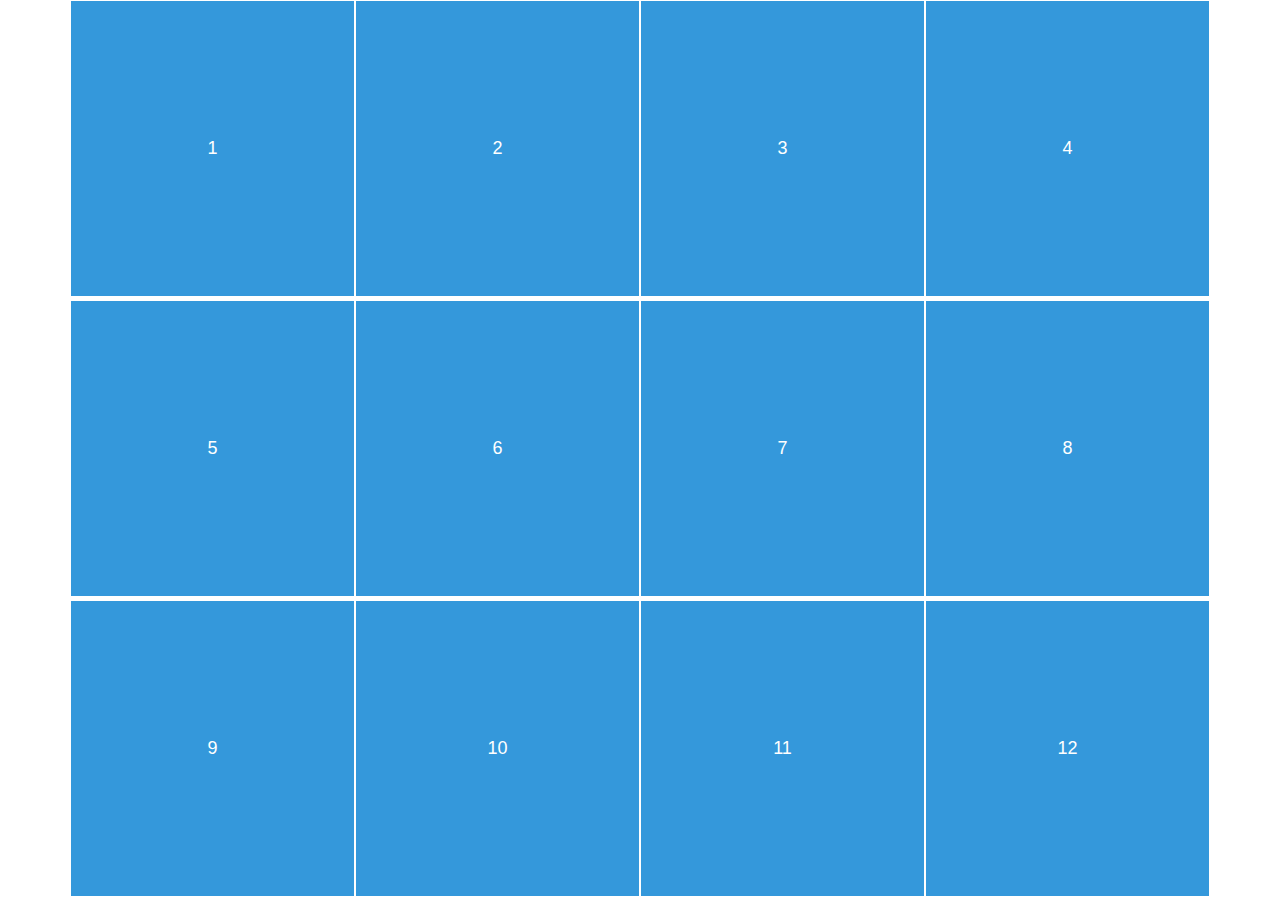
<file: week11/index.html>
<!DOCTYPE html>
<html lang="en">
<head>
    <meta charset="UTF-8">
    <meta name="viewport" content="width=device-width, initial-scale=1.0">
    <title>4x3 Responsive Grid Layout with Bootstrap</title>
    <link rel="stylesheet" href="https://stackpath.bootstrapcdn.com/bootstrap/4.5.2/css/bootstrap.min.css">
    <link rel="stylesheet" href="styles/main.css">
</head>
<body>
    <div class="container">
        <div class="row">
            <div class="col-md-3 col-sm-6 col-12 item">1</div>
            <div class="col-md-3 col-sm-6 col-12 item">2</div>
            <div class="col-md-3 col-sm-6 col-12 item">3</div>
            <div class="col-md-3 col-sm-6 col-12 item">4</div>
            <div class="col-md-3 col-sm-6 col-12 item">5</div>
            <div class="col-md-3 col-sm-6 col-12 item">6</div>
            <div class="col-md-3 col-sm-6 col-12 item">7</div>
            <div class="col-md-3 col-sm-6 col-12 item">8</div>
            <div class="col-md-3 col-sm-6 col-12 item">9</div>
            <div class="col-md-3 col-sm-6 col-12 item">10</div>
            <div class="col-md-3 col-sm-6 col-12 item">11</div>
            <div class="col-md-3 col-sm-6 col-12 item">12</div>
        </div>
    </div>
</body>
</html>
</file>
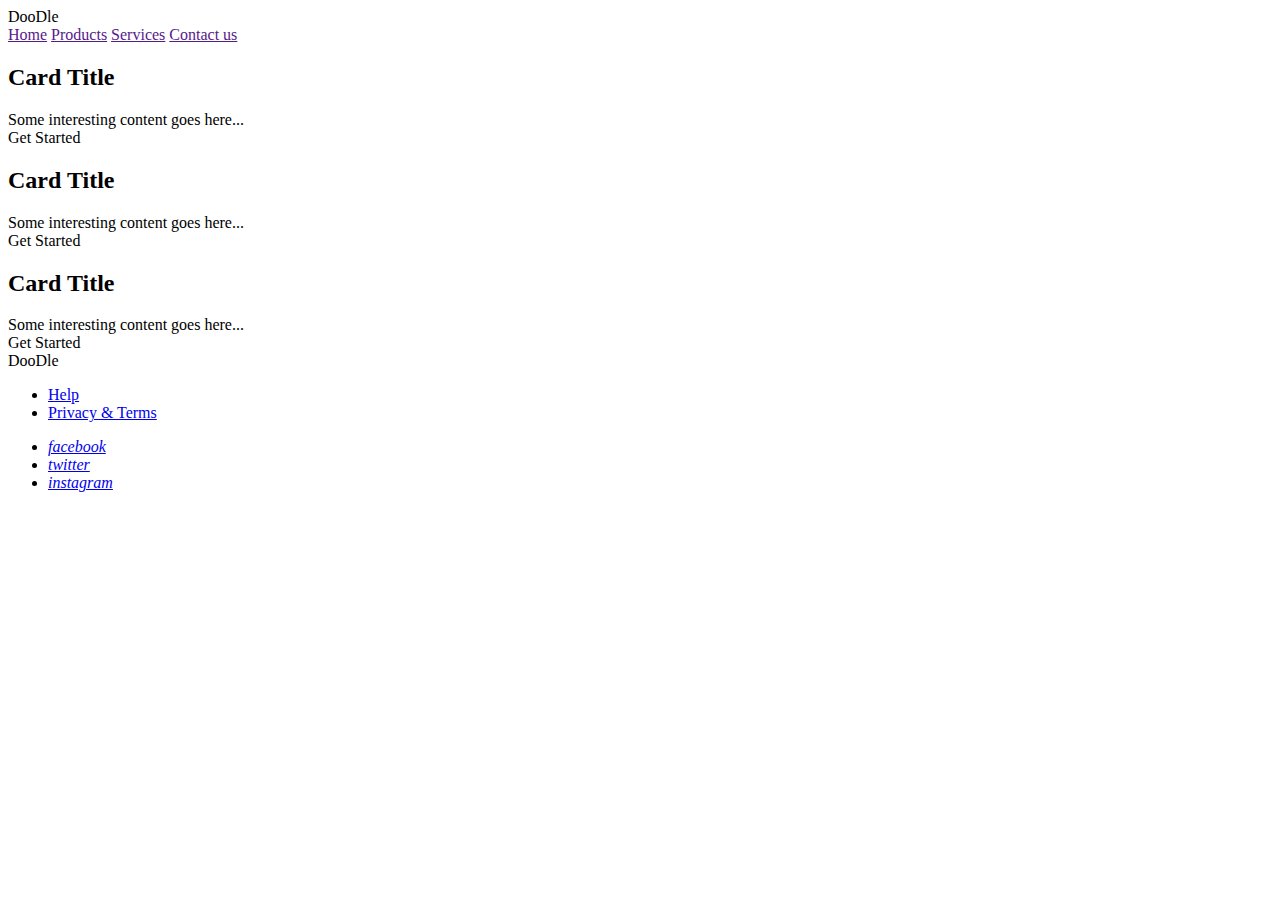
<file: week12.html>
<!DOCTYPE html>
<html lang="en">
  <head>
    <meta charset="UTF-8" />
    <meta name="viewport" content="width=device-width, initial-scale=1.0" />
    <title>MDL Example</title>
    <!-- Include MDL CSS -->
    <link
      rel="stylesheet"
      href="https://code.getmdl.io/1.3.0/material.indigo-pink.min.css"
    />
    <!-- Include MDL JavaScript -->
    <script defer src="https://code.getmdl.io/1.3.0/material.min.js"></script>
  </head>
  <body>
    <div class="mdl-layout mdl-js-layout mdl-layout--fixed-header">
      <header class="mdl-layout__header">
        <div class="mdl-layout__header-row">
          <span class="mdl-layout-title">DooDle</span>
          <div class="mdl-layout-spacer"></div>
          <nav class="mdl-navigation">
            <a class="mdl-navigation__link" href="">Home</a>
            <a class="mdl-navigation__link" href="">Products</a>
            <a class="mdl-navigation__link" href="">Services</a>
            <a class="mdl-navigation__link" href="">Contact us</a>
          </nav>
        </div>
      </header>
      <main class="mdl-layout__content">
        <div class="mdl-grid">
          <div class="mdl-cell mdl-cell--4-col">
            <div class="mdl-card mdl-shadow--2dp">
              <div class="mdl-card__title">
                <h2 class="mdl-card__title-text">Card Title</h2>
              </div>
              <div class="mdl-card__supporting-text">
                Some interesting content goes here...
              </div>
              <div class="mdl-card__actions mdl-card--border">
                <a
                  class="mdl-button mdl-button--colored mdl-js-button mdl-js-ripple-effect"
                >
                  Get Started
                </a>
              </div>
            </div>
          </div>
          <div class="mdl-cell mdl-cell--4-col">
            <div class="mdl-card mdl-shadow--2dp">
              <div class="mdl-card__title">
                <h2 class="mdl-card__title-text">Card Title</h2>
              </div>
              <div class="mdl-card__supporting-text">
                Some interesting content goes here...
              </div>
              <div class="mdl-card__actions mdl-card--border">
                <a
                  class="mdl-button mdl-button--colored mdl-js-button mdl-js-ripple-effect"
                >
                  Get Started
                </a>
              </div>
            </div>
          </div>
          <div class="mdl-cell mdl-cell--4-col">
            <div class="mdl-card mdl-shadow--2dp">
              <div class="mdl-card__title">
                <h2 class="mdl-card__title-text">Card Title</h2>
              </div>
              <div class="mdl-card__supporting-text">
                Some interesting content goes here...
              </div>
              <div class="mdl-card__actions mdl-card--border">
                <a
                  class="mdl-button mdl-button--colored mdl-js-button mdl-js-ripple-effect"
                >
                  Get Started
                </a>
              </div>
            </div>
          </div>
        </div>
      </main>
      <!-- Footer -->
      <footer class="mdl-mini-footer">
        <div class="mdl-mini-footer__left-section">
          <div class="mdl-logo">DooDle</div>
          <ul class="mdl-mini-footer__link-list">
            <li><a href="#">Help</a></li>
            <li><a href="#">Privacy & Terms</a></li>
          </ul>
        </div>
        <div class="mdl-mini-footer__right-section">
          <ul class="mdl-mini-footer__link-list">
            <li>
              <a href="#"><i class="material-icons">facebook</i></a>
            </li>
            <li>
              <a href="#"><i class="material-icons">twitter</i></a>
            </li>
            <li>
              <a href="#"><i class="material-icons">instagram</i></a>
            </li>
          </ul>
        </div>
      </footer>
    </div>
  </body>
</html>
</file>
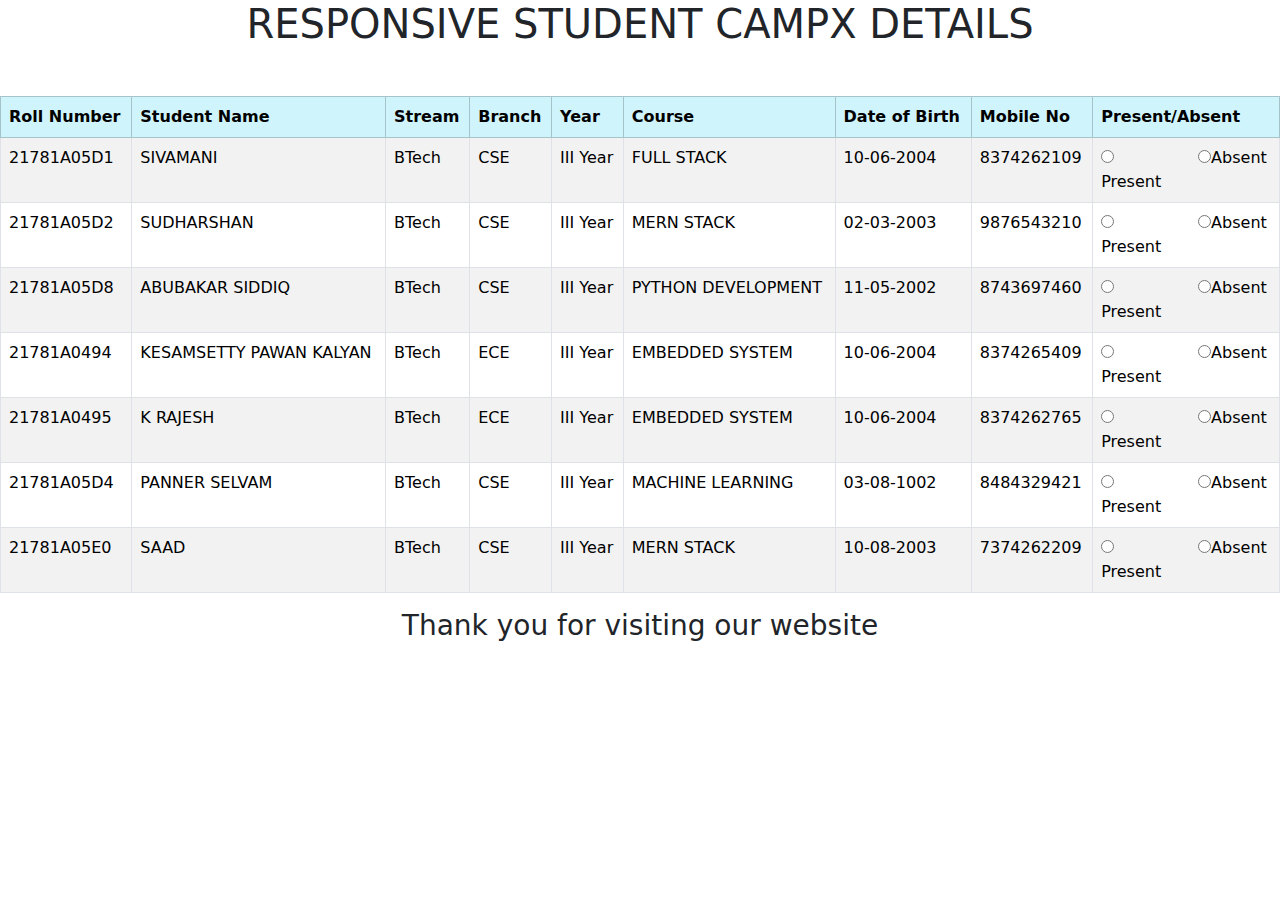
<file: week6.html>
<!DOCTYPE html>
<html lang="en">

<head>
    <meta charset="UTF-8">
    <meta name="viewport" content="width=device-width, initial-scale=1.0">
    <title>Document</title>
    <link href="https://cdn.jsdelivr.net/npm/bootstrap@5.3.3/dist/css/bootstrap.min.css" rel="stylesheet"
        integrity="sha384-QWTKZyjpPEjISv5WaRU9OFeRpok6YctnYmDr5pNlyT2bRjXh0JMhjY6hW+ALEwIH" crossorigin="anonymous">

</head>

<body>
    <h1 class="text-center">RESPONSIVE STUDENT CAMPX DETAILS </h1>
    <table class="table table-bordered table-striped mt-5 texxt-center">
        <thead>
            <tr class="table-info">
                <th>Roll Number</th>
                <th>Student Name</th>
                <th>Stream</th>
                <th>Branch</th>
                <th>Year</th>
                <th>Course</th>
                <th>Date of Birth</th>
                <th>Mobile No</th>
                <th>Present/Absent</th>

            </tr>

        </thead>

        <tbody>
            <tr>
                <td>21781A05D1</td>
                <td>SIVAMANI</td>
                <td>BTech</td>
                <td>CSE</td>
                <td>III Year</td>
                <td>FULL STACK </td>
                <td>10-06-2004</td>
                <td>8374262109</td>
                <td>
                    <div class="row">
                        <span class="col-sm"><input type="radio" name="radio">Present</span><span class="col-sm"> <input
                                type="radio" name="radio">Absent
                        </span>
                    </div>
                </td>
            </tr>
            <tr>
                <td>21781A05D2</td>
                <td>SUDHARSHAN</td>
                <td>BTech</td>
                <td>CSE</td>
                <td>III Year</td>
                <td>MERN STACK </td>
                <td>02-03-2003</td>
                <td>9876543210</td>
                <td>
                    <div class="row"><span class="col-sm"><input type="radio" name="radio">Present</span><span
                            class="col-sm"> <input type="radio" name="radio">Absent
                        </span>
                    </div>
                </td>
            </tr>
            <tr>
                <td>21781A05D8</td>
                <td>ABUBAKAR SIDDIQ</td>
                <td>BTech</td>
                <td>CSE</td>
                <td>III Year</td>
                <td>PYTHON DEVELOPMENT </td>
                <td>11-05-2002</td>
                <td>8743697460</td>
                <td>
                    <div class="row"><span class="col-sm"><input type="radio" name="radio">Present</span><span
                            class="col-sm"> <input type="radio" name="radio">Absent
                        </span>
                    </div>
                </td>
            </tr>
            <tr>
                <td>21781A0494</td>
                <td>KESAMSETTY PAWAN KALYAN</td>
                <td>BTech</td>
                <td>ECE</td>
                <td>III Year</td>
                <td>EMBEDDED SYSTEM</td>
                <td>10-06-2004</td>
                <td>8374265409</td>
                <td>
                    <div class="row"><span class="col-sm"><input type="radio" name="radio">Present</span><span
                            class="col-sm"> <input type="radio" name="radio">Absent
                        </span>
                    </div>
                </td>
            </tr>
            <tr>
                <td>21781A0495</td>
                <td>K RAJESH</td>
                <td>BTech</td>
                <td>ECE</td>
                <td>III Year</td>
                <td>EMBEDDED SYSTEM</td>
                <td>10-06-2004</td>
                <td>8374262765</td>
                <td>
                    <div class="row"><span class="col-sm"><input type="radio" name="radio">Present</span><span
                            class="col-sm"> <input type="radio" name="radio">Absent
                        </span>
                    </div>
                </td>
            </tr>
            <tr>
                <td>21781A05D4</td>
                <td>PANNER SELVAM</td>
                <td>BTech</td>
                <td>CSE</td>
                <td>III Year</td>
                <td>MACHINE LEARNING</td>
                <td>03-08-1002</td>
                <td>8484329421</td>
                <td>
                    <div class="row"><span class="col-sm"><input type="radio" name="radio">Present</span><span
                            class="col-sm"> <input type="radio" name="radio">Absent
                        </span>
                    </div>
                </td>
            </tr>
            <tr>
                <td>21781A05E0</td>
                <td>SAAD</td>
                <td>BTech</td>
                <td>CSE</td>
                <td>III Year</td>
                <td>MERN STACK </td>
                <td>10-08-2003</td>
                <td>7374262209</td>
                <td>
                    <div class="row" id="row"><span class="col-sm"><input type="radio" name="radio">Present</span><span
                            class="col-sm"> <input type="radio" name="radio">Absent
                        </span>
                    </div>
                </td>
            </tr>

        </tbody>
    </table>

    <script src="https://ajax.googleapis.com/ajax/libs/jquery/3.7.1/jquery.min.js"></script>
    <script>
        /*document.addEventListener('DOMContentLoaded', function () {
            var radios = document.querySelectorAll('input[type="radio"][name="radio"]');

            radios.forEach(function (radio) {
                radio.addEventListener('change', function () {
                    var parentTd = this.closest('td');
                    if (this.checked) {
                        parentTd.textContent = this.nextSibling.innerHTML = "Attendance Marked";
                    }
                });
            });
        });*/
        $(document).ready(function () {
            // Listen for changes on radio buttons with name="radio"
            $('input[type="radio"][name="radio"]').change(function () {
                // Get the text of the checked radio button
                var attendance = "Attendance Marked"

                // Find the parent td and replace its content with the attendance marked
                $(this).closest('td').text(attendance);
            });
        });


    </script>

    <h3 class="text-center">Thank you for visiting our website</h3>
    <script src="https://cdn.jsdelivr.net/npm/bootstrap@5.3.3/dist/js/bootstrap.bundle.min.js"
        integrity="sha384-YvpcrYf0tY3lHB60NNkmXc5s9fDVZLESaAA55NDzOxhy9GkcIdslK1eN7N6jIeHz" crossorigin="anonymous">
        </script>

</body>

</html>
</file>
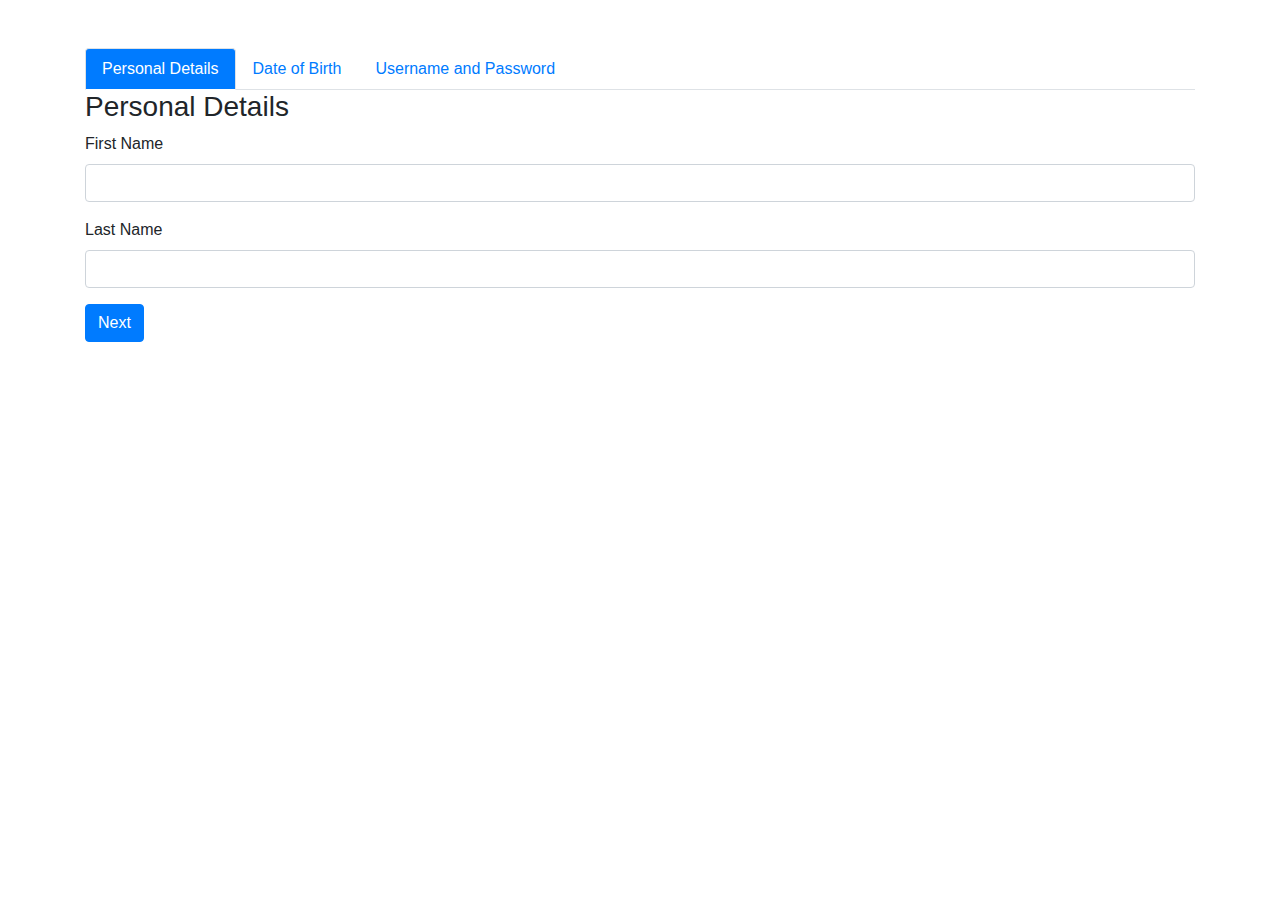
<file: week7.html>
<!DOCTYPE html>
<html lang="en">
<head>
    <meta charset="UTF-8">
    <meta name="viewport" content="width=device-width, initial-scale=1.0">
    <title>Multi-step Form</title>
    <link href="https://maxcdn.bootstrapcdn.com/bootstrap/4.5.2/css/bootstrap.min.css" rel="stylesheet">
    <style>
        .tab {
            display: none;
        }
        .tab.active {
            display: block;
        }
        .nav-tabs .nav-link.active {
            background-color: #007bff;
            color: white;
        }
    </style>
</head>
<body>
    <div class="container mt-5">
        <!-- Tab Navigation -->
        <ul class="nav nav-tabs">
            <li class="nav-item">
                <a class="nav-link active" href="#" id="nav-tab1" onclick="showTab(0)">Personal Details</a>
            </li>
            <li class="nav-item">
                <a class="nav-link" href="#" id="nav-tab2" onclick="showTab(1)">Date of Birth</a>
            </li>
            <li class="nav-item">
                <a class="nav-link" href="#" id="nav-tab3" onclick="showTab(2)">Username and Password</a>
            </li>
        </ul>

        <form id="multiStepForm">
            <!-- Tab 1: Personal Details -->
            <div class="tab active" id="tab1">
                <h3>Personal Details</h3>
                <div class="form-group">
                    <label for="firstName">First Name</label>
                    <input type="text" class="form-control" id="firstName" name="firstName" required>
                </div>
                <div class="form-group">
                    <label for="lastName">Last Name</label>
                    <input type="text" class="form-control" id="lastName" name="lastName" required>
                </div>
                <button type="button" class="btn btn-primary" onclick="nextTab(1)">Next</button>
            </div>

            <!-- Tab 2: Date of Birth -->
            <div class="tab" id="tab2">
                <h3>Date of Birth</h3>
                <div class="form-group">
                    <label for="dob">Date of Birth</label>
                    <input type="date" class="form-control" id="dob" name="dob" required>
                </div>
                <button type="button" class="btn btn-secondary" onclick="previousTab(0)">Previous</button>
                <button type="button" class="btn btn-primary" onclick="nextTab(2)">Next</button>
            </div>

            <!-- Tab 3: Username and Password -->
            <div class="tab" id="tab3">
                <h3>Username and Password</h3>
                <div class="form-group">
                    <label for="username">Username</label>
                    <input type="text" class="form-control" id="username" name="username" required>
                </div>
                <div class="form-group">
                    <label for="password">Password</label>
                    <input type="password" class="form-control" id="password" name="password" required>
                </div>
                <button type="button" class="btn btn-secondary" onclick="previousTab(1)">Previous</button>
                <button type="submit" class="btn btn-success">Submit</button>
            </div>
        </form>
    </div>

    <script src="https://ajax.googleapis.com/ajax/libs/jquery/3.5.1/jquery.min.js"></script>
    <script src="https://maxcdn.bootstrapcdn.com/bootstrap/4.5.2/js/bootstrap.min.js"></script>
    <script>
        function nextTab(tabIndex) {
            $(".tab").removeClass("active");
            $("#tab" + (tabIndex + 1)).addClass("active");
            $(".nav-link").removeClass("active");
            $("#nav-tab" + (tabIndex + 1)).addClass("active");
        }

        function previousTab(tabIndex) {
            $(".tab").removeClass("active");
            $("#tab" + (tabIndex + 1)).addClass("active");
            $(".nav-link").removeClass("active");
            $("#nav-tab" + (tabIndex + 1)).addClass("active");
        }

        function showTab(tabIndex) {
            $(".tab").removeClass("active");
            $("#tab" + (tabIndex + 1)).addClass("active");
            $(".nav-link").removeClass("active");
            $("#nav-tab" + (tabIndex + 1)).addClass("active");
        }

        $("#multiStepForm").on("submit", function(event) {
            event.preventDefault();
            alert("Form submitted!");
        });
    </script>
</body>
</html>
</file>
<file: week11/styles/main.css>
.item {
    display: flex;
    background: #3498db;
    color: #fff;
    padding: 20px;
    text-align: center;
    border: 1px solid white;
    height: 33%;
    align-items: center;
    justify-content: center;
    vertical-align: middle;
    font-size: large;
}
.row{
    height: 100vh;
}
</file>
